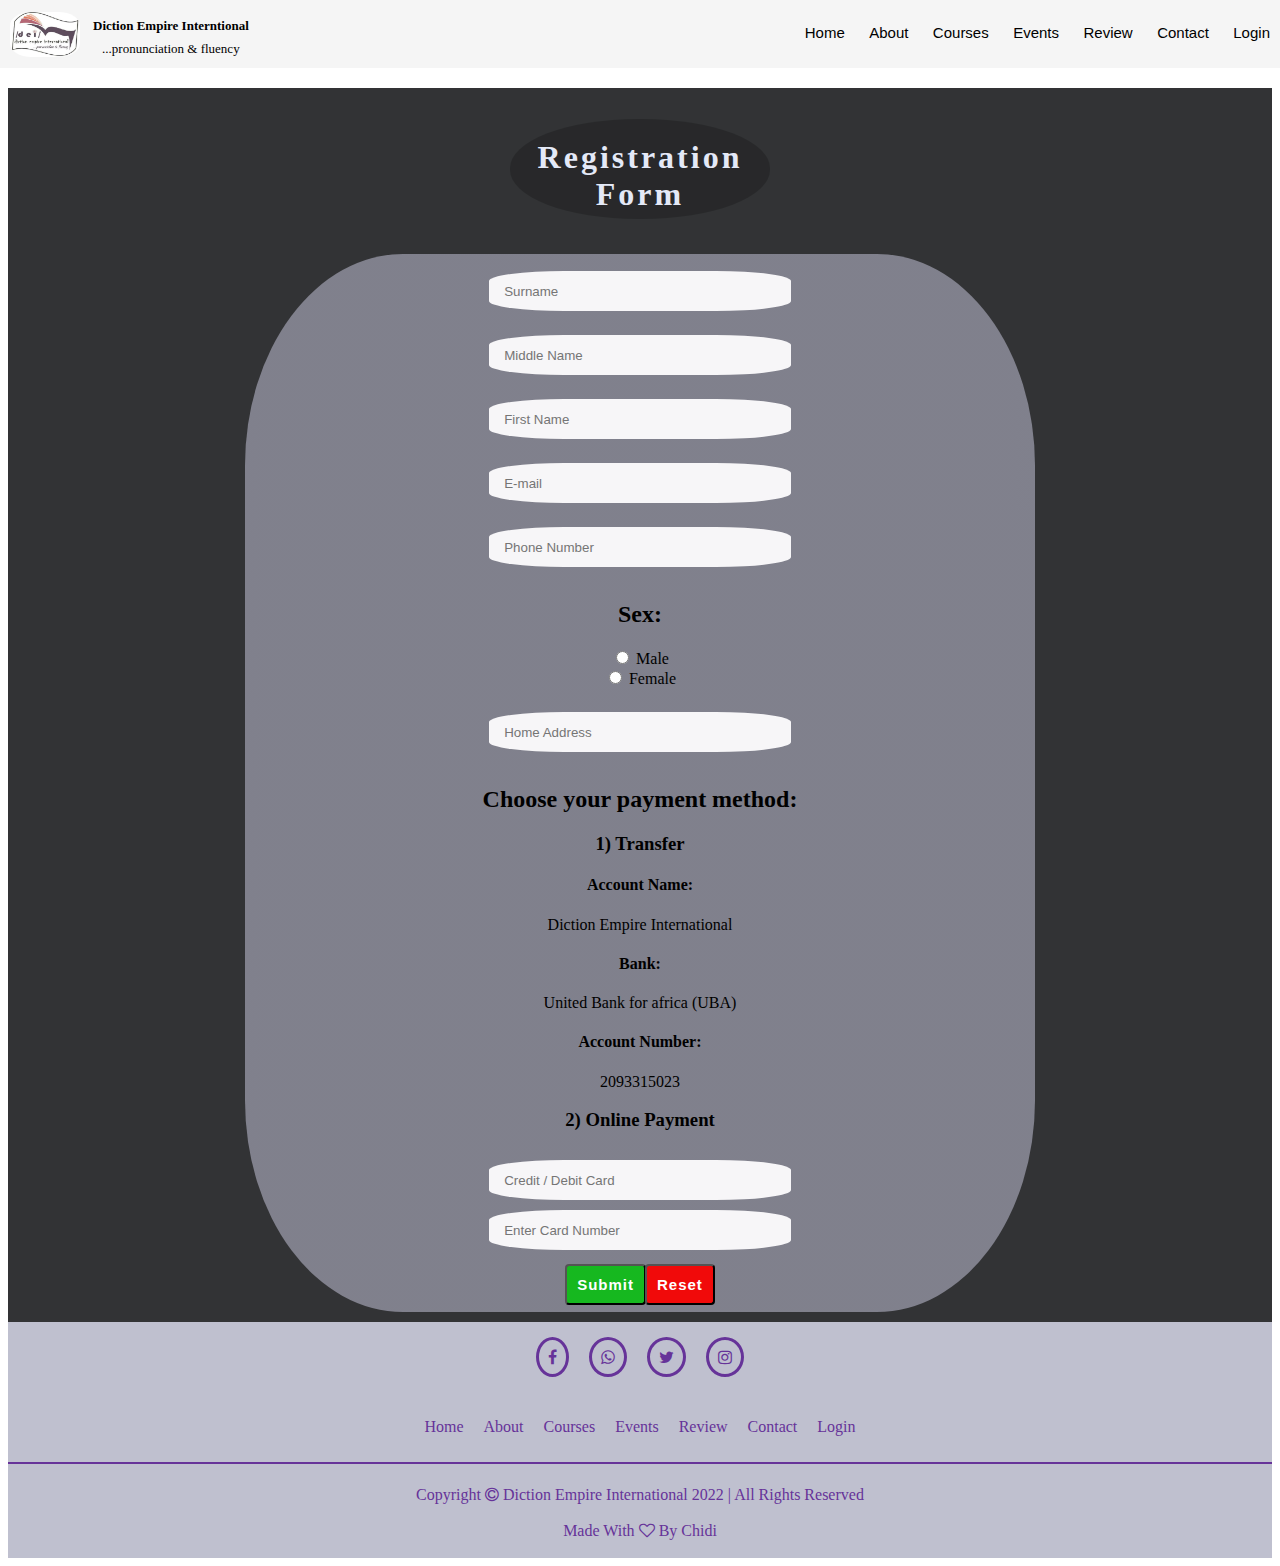
<file: enrol.html>
<!DOCTYPE html>
<html lang="en">
<head>
    <meta charset="UTF-8">
    <meta http-equiv="X-UA-Compatible" content="IE=edge">
    <meta name="viewport" content="width=device-width, initial-scale=1.0">
    <title>Diction Empire International</title>
    <link rel="stylesheet" href="form-style.css">
    <link rel="stylesheet" href="https://cdnjs.cloudflare.com/ajax/libs/font-awesome/4.7.0/css/font-awesome.min.css">
       <link rel="shortcut icon" href="image/‭icon.png" type="image/x-icon">
</head> 
<body>

    
    <header>
        <nav>
            <main><a href="index.html" class="logo">  <img src="image/‭icon.png" alt=""></a>
                <div class="header-text"> 
                    <span class="name">
                        Diction Empire Interntional
                    </span>
                    <span class="profession">
                        ...pronunciation & fluency
                    </span>
                    </div>
            </main>
           
            
        <input type="checkbox" class="side-menu" id="side-menu">
        <label for="side-menu" class="hamb"><span class="hamb-line"></span></label>
        
        <div class="nav-links">
        
            <ul >
                
                <li> <a href="index.html"> Home </a> </li>
                <li> <a href="#about"> About </a> </li>
                <li> <a href="#courses"> Courses </a> </li>
                <li> <a href="#events"> Events</a> </li>
                <li> <a href="#review"> Review</a> </li>
                <li> <a href="#contact"> Contact</a> </li> 
                <li> <a href="login.html"> Login</a> </li>
                  </ul>
                 
                </div>
                </nav>
        
       </header>

    <form class="register" action="" method="get" >
        <div class="form">
            <div class="header"> 
           <h1>
            Registration Form
        </h1>
            </div>


    <section class="body">

        <div class="name">
            <input type="text" name="name" placeholder="Surname" required>
            </div>
            <div class="name">
            <input type="text" name="name" placeholder="Middle Name">
        </div>
        <div class="name">
            <input type="text" name="name" placeholder="First Name" required>
        </div>


        <div class="email">
            <input type="email" name="email" placeholder="E-mail" required>
        </div>

        <div class="phone-number">
            <input type="number" name="Phone-number" placeholder="Phone Number" min="0" max="15" required>
        </div>

        <div class="sex">
           <h2> Sex: </h2>
                <div class="male">
                <input type="radio" name="male"> 
                Male
            </div>

            <div class="female">
                <input type="radio" name="female">
                Female 
            </div>
        </div>

        <div class="name">
            <input type="text" name="address" placeholder="Home Address " required>
        </div>

        <div class="payment">
           <h2>  Choose your payment method: </h2> 
            
        <div class="transfer">
               <h3> 1) Transfer </h3>
               <h4> Account Name: </h4> <p> Diction Empire International </p>
               <h4> Bank: </h4> <p> United Bank for africa (UBA)</p>
               <h4> Account Number: </h4> <p> 2093315023</p>
        </div>
       
        <div class="online">
            <h3>  2) Online Payment   </h3>
        <input type="text" name="card-type" placeholder="Credit / Debit Card" required>
        <br>
        <input type="text" name="card-number" placeholder="Enter Card Number" required>
    </div>
        </div>

        <div class="submit-reset">
            <input type="submit" value="Submit" class="submit">
            <input type="reset" value="Reset" class="reset">
        </div>

        
    
    </section>
</div>
    </form>
    <footer>
        <div class="social-media">
        <a href="https://www.facebook.com/ozor.kidosamuel"><i class="face fa fa-facebook"></i></a>   
         <a href="https://api.whatsapp.com/send?phone=+2348027992886&text&app_absent=0"> <i class="what fa fa-whatsapp"></i> </a>  
           <a href="#"><i class="twi fa fa-twitter"></i></a>
           <a href="#"><i class="ins fa fa-instagram"></i> </a>      
        </div>
        <div class="footer-links">
           <ul class="footer-nav-links">
   
               <li class="footer-navlinks">
                   <a href="index.html">
                       Home
               </a>
               </li>
   
               <li class="footer-navlinks">
                   <a href="index.html#about">
                       About
               </a>
               </li>
   
               <li class="footer-navlinks">
                   <a href="index.html#courses">
                      Courses
               </a>
               </li>
   
               <li class="footer-navlinks">
                   <a href="index.html#events">
                       Events
               </a>
               </li>
   
               <li class="footer-navlinks">
                   <a href="index.html#review">
                      Review
               </a>
               </li>
   
               <li class="footer-navlinks">
                   <a href="index.html#contact">
                      Contact
               </a>
               </li>
   
               <li class="footer-navlinks">
                   <a href="login.html">
                      Login
               </a>
               </li>
               </ul>
        </div>
        <hr>
        <div class="copyright">
        <p>Copyright <i class="fa fa-copyright"></i> Diction Empire International 2022 | All Rights Reserved </p> 
           <p>Made With <i class="fa fa-heart-o"></i> By <a href="https://api.whatsapp.com/send?phone=+2347033274454&text&app_absent=0"">Chidi</a> </p>
        </div>
    </footer>
</body>
</html>
</file>
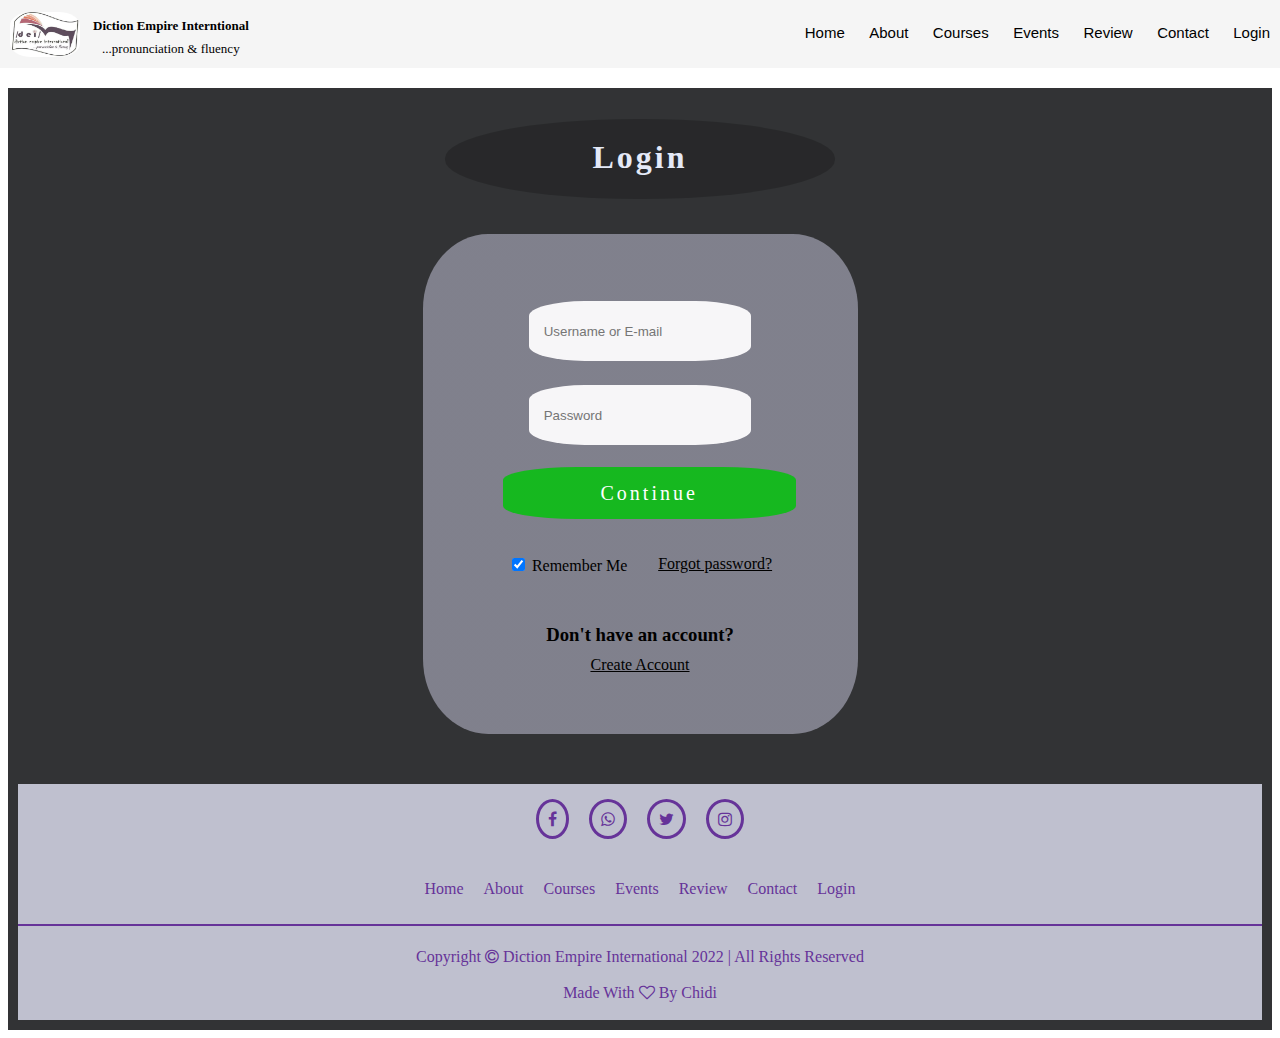
<file: login.html>
<!DOCTYPE html>
<html lang="en">
<head>
    <meta charset="UTF-8">
    <meta http-equiv="X-UA-Compatible" content="IE=edge">
    <meta name="viewport" content="width=device-width, initial-scale=1.0">
    <title>Diction Empire International</title>
    <link rel="stylesheet" href="form-style.css">
    <link rel="stylesheet" href="https://cdnjs.cloudflare.com/ajax/libs/font-awesome/4.7.0/css/font-awesome.min.css">
       <link rel="shortcut icon" href="image/‭icon.png" type="image/x-icon">
</head> 
<body>

    <header>
        <nav>
            <main><a href="index.html" class="logo">  <img src="image/‭icon.png" alt=""></a>
                <div class="header-text"> 
                    <span class="name">
                        Diction Empire Interntional
                    </span>
                    <span class="profession">
                        ...pronunciation & fluency
                    </span>
                    </div>
            </main>
           
            
        <input type="checkbox" class="side-menu" id="side-menu">
        <label for="side-menu" class="hamb"><span class="hamb-line"></span></label>
     
        <div class="nav-links">
        
            <ul >
                
                <li> <a href="index.html"> Home </a> </li>
                <li> <a href="index.html#about"> About </a> </li>
                <li> <a href="index.html#courses"> Courses </a> </li>
                <li> <a href="index.html#events"> Events</a> </li>
                <li> <a href="index.html#review"> Review</a> </li>
                <li> <a href="index.html#contact"> Contact</a> </li> 
                <li> <a href="login.html"> Login</a> </li>
                  </ul>
                 
                </div>
                </nav>
        
       </header>

       
    <form class="login" action="" method="get" >
        <div class="login-form">
            <div class="header">
                <h1>
                    Login
                </h1>
      
    <section class="login-body">

         <div class="email">
            <input type="text" name="email-or-username" placeholder="Username or E-mail" required>
        </div>

        
        <div class="password">
            <input type="password" name="password" placeholder="Password" required minlength="10">
        </div>

        <div class="continue">
            <a href="#">Continue</a>
        </div>

        <div class="rem-forgot">
            <div class="rem">
            <input type="checkbox" name="remember-me" checked> 
            Remember Me 
        </div>
        <div class="forgot">
            <a href="#">Forgot password?</a>
        </div>
        </div>

        <div class="create-account">
           <h3> Don't have an account? </h3>
            <a href="register.html">Create Account</a>
                </div>
    
    </section>
</div>
    </form>
    
    <footer>
        <div class="social-media">
        <a href="https://www.facebook.com/ozor.kidosamuel"><i class="face fa fa-facebook"></i></a>   
         <a href="https://api.whatsapp.com/send?phone=+2348027992886&text&app_absent=0"> <i class="what fa fa-whatsapp"></i> </a>  
           <a href="#"><i class="twi fa fa-twitter"></i></a>
           <a href="#"><i class="ins fa fa-instagram"></i> </a>      
        </div>
        <div class="footer-links">
           <ul class="footer-nav-links">
   
               <li class="footer-navlinks">
                   <a href="index.html">
                       Home
               </a>
               </li>
   
               <li class="footer-navlinks">
                   <a href="index.html#about">
                       About
               </a>
               </li>
   
               <li class="footer-navlinks">
                   <a href="index.html#courses">
                      Courses
               </a>
               </li>
   
               <li class="footer-navlinks">
                   <a href="index.html#events">
                       Events
               </a>
               </li>
   
               <li class="footer-navlinks">
                   <a href="index.html#review">
                      Review
               </a>
               </li>
    
               <li class="footer-navlinks">
                   <a href="index.html#contact">
                      Contact
               </a>
               </li>
   
               <li class="footer-navlinks">
                   <a href="login.html">
                      Login
               </a>
               </li>
               </ul>
        </div>
        <hr>
        <div class="copyright">
        <p>Copyright <i class="fa fa-copyright"></i> Diction Empire International 2022 | All Rights Reserved </p> 
           <p>Made With <i class="fa fa-heart-o"></i> By <a href="https://api.whatsapp.com/send?phone=+2347033274454&text&app_absent=0"">Chidi</a> </p>
        </div>
    </footer>
</body>
</html>
</file>
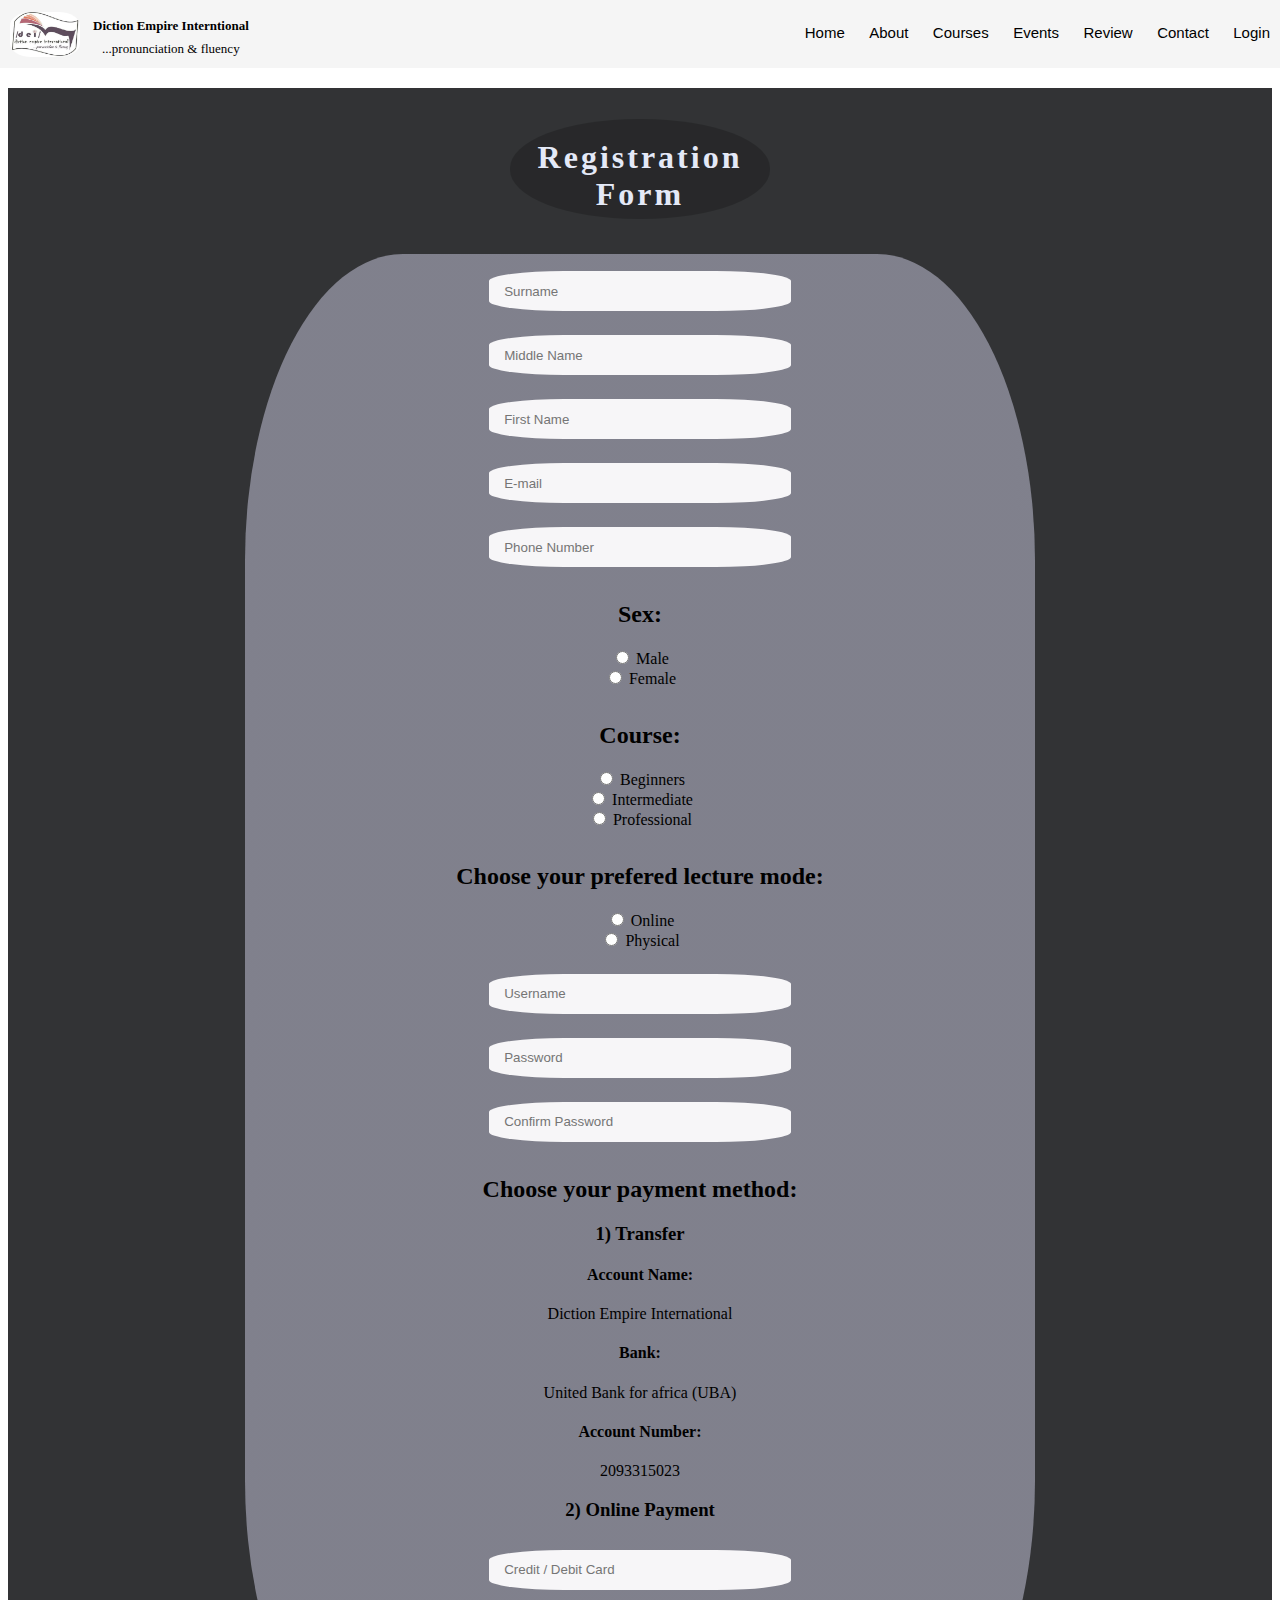
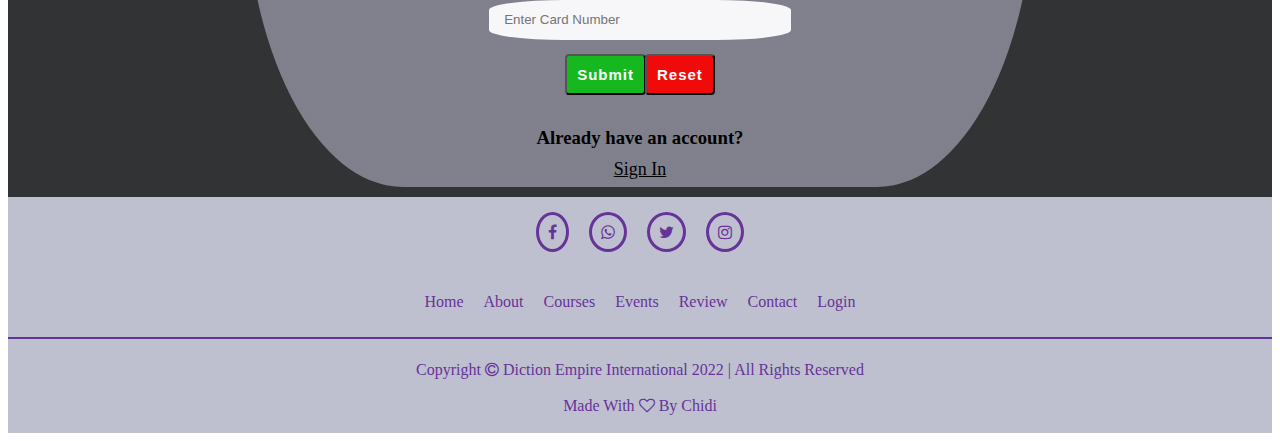
<file: register.html>
<!DOCTYPE html>
<html lang="en">
<head>
    <meta charset="UTF-8">
    <meta http-equiv="X-UA-Compatible" content="IE=edge">
    <meta name="viewport" content="width=device-width, initial-scale=1.0">
    <title>Diction Empire International</title>
    <link rel="stylesheet" href="form-style.css">
    <link rel="stylesheet" href="https://cdnjs.cloudflare.com/ajax/libs/font-awesome/4.7.0/css/font-awesome.min.css">
       <link rel="shortcut icon" href="image/‭icon.png" type="image/x-icon">
</head>
<body> 

    <header>
        <nav>
            <main><a href="index.html" class="logo">  <img src="image/‭icon.png" alt=""></a>
                <div class="header-text"> 
                    <span class="name">
                        Diction Empire Interntional
                    </span>
                    <span class="profession">
                        ...pronunciation & fluency
                    </span>
                    </div>
            </main>
           
            
        <input type="checkbox" class="side-menu" id="side-menu">
        <label for="side-menu" class="hamb"><span class="hamb-line"></span></label>

        <div class="nav-links">
        
            <ul >
                
                <li> <a href="index.html"> Home </a> </li>
                <li> <a href="#about"> About </a> </li>
                <li> <a href="#courses"> Courses </a> </li>
                <li> <a href="#events"> Events</a> </li>
                <li> <a href="#review"> Review</a> </li>
                <li> <a href="#contact"> Contact</a> </li> 
                <li> <a href="login.html"> Login</a> </li>
                  </ul>
                 
                </div>
                </nav>
        
       </header>

       
    <form class="register" action="" method="get" >
        <div class="form">
      <div class="header">
        <h1>
            Registration Form
        </h1>
      </div>
           
 


    <section class="body">

        <div class="name">
            <input type="text" name="name" placeholder="Surname" required>
            </div>
            <div class="name">
            <input type="text" name="name" placeholder="Middle Name">
        </div>
        <div class="name">
            <input type="text" name="name" placeholder="First Name" required>
        </div>


        <div class="email">
            <input type="email" name="email" placeholder="E-mail" required>
        </div>

        <div class="phone-number">
            <input type="number" name="Phone-number" placeholder="Phone Number" min="0" max="15" required>
        </div>

        <div class="sex">
           <h2> Sex: </h2>
                <div class="male">
                <input type="radio" name="male"> 
                Male
            </div>

            <div class="female">
                <input type="radio" name="female">
                Female 
            </div>
        </div>

        <div class="course">
          <h2>  Course: </h2>
            <div class="desired-course">
                <input type="radio" name="beginners">
                Beginners
            </div>
            <div class="desired-course">
                <input type="radio" name="intermediate">
                Intermediate
            </div>
            <div class="desired-course">
                <input type="radio" name="professional">
                Professional
            </div>
        </div>

        <div class="lecture-mode">
          <h2>  Choose your prefered lecture mode: </h2>
            <div class="online">
                <input type="radio" name="online">
                Online
            </div>
            <div class="online">
                <input type="radio" name="physical">
               Physical
            </div>
        </div>

        <div class="username"> 
            <input type="text" name="username" placeholder="Username" required >
        </div>

        <div class="password">
            <input type="password" name="password" placeholder="Password" required minlength="10">
        </div>

        <div class="confirm-password">
            <input type="password" name="password" placeholder="Confirm Password" required minlength="10">
        </div>

        <div class="payment">
           <h2>  Choose your payment method: </h2> 
            
        <div class="transfer">
               <h3> 1) Transfer </h3>
               <h4> Account Name: </h4> <p> Diction Empire International </p>
               <h4> Bank: </h4> <p> United Bank for africa (UBA)</p>
               <h4> Account Number: </h4> <p> 2093315023</p>
        </div>
       
        <div class="online">
            <h3>  2) Online Payment   </h3>
        <input type="text" name="card-type" placeholder="Credit / Debit Card" required>
        <br>
        <input type="text" name="card-number" placeholder="Enter Card Number" required>
    </div>
        </div>

        <div class="submit-reset">
            <input type="submit" value="Submit" class="submit">
            <input type="reset" value="Reset" class="reset">
        </div>

        <div class="old-account">
           <h3> Already have an account? </h3>
            <a href="login.html" class="sign-in-btn">Sign In</a>
                </div>
    
    </section>
</div>
    </form>
    <footer>
        <div class="social-media">
        <a href="https://www.facebook.com/ozor.kidosamuel"><i class="face fa fa-facebook"></i></a>   
         <a href="https://api.whatsapp.com/send?phone=+2348027992886&text&app_absent=0"> <i class="what fa fa-whatsapp"></i> </a>  
           <a href="#"><i class="twi fa fa-twitter"></i></a>
           <a href="#"><i class="ins fa fa-instagram"></i> </a>      
        </div>
        <div class="footer-links">
           <ul class="footer-nav-links">
   
               <li class="footer-navlinks">
                   <a href="index.html">
                       Home
               </a>
               </li>
   
               <li class="footer-navlinks">
                   <a href="index.html#about">
                       About
               </a>
               </li>
   
               <li class="footer-navlinks">
                   <a href="index.html#courses">
                      Courses
               </a>
               </li>
   
               <li class="footer-navlinks">
                   <a href="index.html#events">
                       Events
               </a>
               </li>
   
               <li class="footer-navlinks">
                   <a href="index.html#review">
                      Review
               </a>
               </li> 
   
               <li class="footer-navlinks">
                   <a href="index.html#contact">
                      Contact
               </a>
               </li>
   
               <li class="footer-navlinks">
                   <a href="login.html">
                      Login
               </a>
               </li>
               </ul>
        </div>
        <hr>
        <div class="copyright">
        <p>Copyright <i class="fa fa-copyright"></i> Diction Empire International 2022 | All Rights Reserved </p> 
           <p>Made With <i class="fa fa-heart-o"></i> By <a href="https://api.whatsapp.com/send?phone=+2347033274454&text&app_absent=0"">Chidi</a> </p>
        </div>
    </footer>
    
</body>
</html>
</file>
<file: form-style.css>
:root{
    --Purple: #663399;
    --Light-grey: #E4E9F7 ;
    --Dark-grey: #D5D6EA;
    --Plum: #e2cefa;
    --Form-background: #d5d6eaa6;
    --Input-border: #c0c0c0c0;
    --Input-backgdround:#f7f6f8;
    --Review-text-background: #fff3f3;
    --Footer-background: #bfc0cf;
    --Green: #08c011e1;
    --Red: #f10a0a;
}


  /*--------------------- header --------------------------- */

  header{
    padding: 2.5rem 0.4rem;

  }
  nav{
    display: flex;
    justify-content: space-between;
    flex-wrap: wrap;
    align-items: center;
    background: whitesmoke;
    position: fixed;
    width:100%;
    top: 0;
    left: 0;
    right: 0;
    z-index: 1000;
}

main{
    padding:0 5px;
    margin:5px;
    display: flex;
    align-items: center;
}

main .logo{
    min-width: 60px; 
    display: flex;
    align-items: center;
  }

main .logo img{
    width: 70px;
    height: 45px;
    border-radius: 30%;
  }

main .header-text{
    display: flex;
    flex-direction: column;
    align-items: center;
    margin-left: 6px;
    font-size: 13px;
    font-family: 'Oleo Script', cursive;
  }

main .header-text .name{
    font-weight: 900;
  }

main .header-text .profession{
    font-weight: 500;
  }

.nav-links{
    text-align: right; 
    font-family: 'Dosis', sans-serif;
}

.nav-links ul li{
display: inline-block;
list-style: none;
padding:8px 10px;
position: relative;
}

.nav-links ul li a{
    text-decoration: none;
    font-size: 15px;
    color: black
}
.nav-links ul li ::after{
    content: '';
    width: 0;
    height: 2px;
    background: var(--Purple);
    transition: 0.25s;
    margin: auto;
    display: block;
}
.nav-links ul li :hover::after{
    width: 100%;
}


    /* menu-toggle  */

    
    .hamb{
      cursor: pointer;
      float: right;
      padding: 0 .5rem;
      margin-top:-2rem;
  }
  
  .hamb-line{
      background: black;
      display: none;
      height: 2px;
      position: relative;
      width: 7%;
  }
  
  .hamb-line::before,
  .hamb-line::after{
      background: black;
      content:'';
      display: block;
      height: 100%;
      position: absolute;
      transition: all .2s ease-out;
      width: 100%;
  }
  
  .hamb-line::before{
      top: 5px;
  }
  
  .hamb-line::after{
      top: -5px;
  }
  
  .side-menu{
      display: none;
   }



 
 /*---------------------------- registration form -------------------- */



  .register{
    background:linear-gradient(rgba(5,5,5,0.8),rgba(5,5,5,0.8)), var(--Light-grey);
  
  }
  
  .register h1{
    text-align: center;
    color: var(--Light-grey);
    background-color: rgba(0,0,0,0.2);
    width: 500px;
    height: 50px;
    margin-left: auto;
    margin-right:auto;
    margin-bottom: 35px;
    padding: 20px;
    border-radius: 49%;
    letter-spacing: 3px;
  }
  
  .register .form{
    text-align:center;
    padding:10px;
  }
  
  .body{
    color: black;
    display: block;
    background:linear-gradient(rgba(0,0,0,0.4),rgba(0,0,0,0.4)), var(--Dark-grey);
    border-radius:20%;
    width: 790px;
    margin-left: auto;
    margin-right:auto;
  }
  
  .name, .email, .phone-number,
  .sex, .course, .lecture-mode,
  .username, .password, .confirm-password,
  .submit-reset, .old-account,.payment{
    padding:7px;
  }
  
  input[type="text"],
  input[type="email"],
  input[type="number"],
  input[type="password"]{
    border: var(--Input-border);
    outline: none;
    background: var(--Input-backgdround);
     border-radius: 25%;
  }
  
  .name input,
  .username input,
  .password input,
  .confirm-password input,
  .email input, .phone-number input,
  .payment input{
    height:10px;
    width: 35%;
    padding: 15px;
    margin-top:10px;
  }
  
  .payment .transfer,
  .payment .online{
    display:block;
  }
  
  .submit-reset .submit,
  .submit-reset .reset{
    border-radius: 4px;
    padding: 10px;
    letter-spacing: 1px;
    font-weight: bolder;
    font-size: 15px;
    color: #fff;
  }
  
  .submit-reset .submit{
    background-color:var(--Green);
  }
  
  .submit-reset .reset{
    background-color:var(--Red);
    margin-left:-5px;
  }
  
    .old-account h3{
  margin-bottom:10px;
    }
  
  .old-account .sign-in-btn{
    text-decoration: underline;
      color: black;
      margin-bottom: 20px;
      padding: 6px;
      font-size: 18px;
      background:transparent;
      border-radius: 10px;
  }


  
/*------------------------------ login ----------------------------------- */


.login{
    background:linear-gradient(rgba(5,5,5,0.8),rgba(5,5,5,0.8)), var(--Light-grey);
  }
  
  .login h1{
    text-align: center;
    color: var(--Light-grey);
    background-color: rgba(0,0,0,0.2);
    width: 350px;
    height: 40px;
    margin-left: auto;
    margin-right:auto;
    margin-bottom: 35px;
    padding: 20px;
    border-radius: 49%;
    letter-spacing: 3px;
  }
  
  .login .login-form{
    padding:10px;
    text-align:center;
  }
  
  .login-body{
    color: black;
  display: block;
  background:linear-gradient(rgba(0,0,0,0.4),rgba(0,0,0,0.4)), var(--Dark-grey);
  border-radius: 15%;
  width: 600px;
  margin-left: auto;
  margin-right:auto;
  margin-bottom: 50px;
  padding: 50px;
  }
  
  .login-body .email input,
  .login-body .password input  {
    height:10px;
    width: 35%;
    padding: 15px;
    margin-top:10px;
  }
  
  .continue{
    margin:30px;
  }
  
  .continue a{
    text-decoration: none;
    color: #fff;
    background-color: #08c011e1 ;
    padding: 15px 98px;
    cursor: pointer;
    border-radius: 25%;
    font-size: 20px;
    letter-spacing: 3px;
  }
  
  .rem-forgot{
    display: flex;
    justify-content: space-around;
    padding:20px;
  }
   
  .rem-forgot .forgot a{
    color: black;
  }
  
  .create-account{
    padding:10px;
  }
  
  .create-account h3{
    margin-bottom:10px;
  }
  
  .create-account a{
    color:black;
  }


  /*----------------------- footer ------------------------- */

footer{
    background-color: var(--Footer-background);
    color: var(--Purple);
  }
  
  footer .social-media{
    display: flex;
    justify-content:center ;
    padding: 15px;
    gap: 20px;
  }
  
  .social-media .face,
  .social-media .what,
  .social-media .twi,
  .social-media .ins{
    border: 3px solid var(--Purple);
    border-radius: 100%;
    padding: 9px;
  }
  
  .social-media .face:hover,
  .social-media .what:hover,
  .social-media .twi:hover,
  .social-media .ins:hover{
  color: var(--Plum);
  }
  
  .footer-links .footer-nav-links{
    display: flex;
    justify-content: center;
    padding:0;
    list-style: none;
  }
  
  .footer-links .footer-nav-links li{
    padding: 10px;
  }
  
  .footer-links .footer-nav-links li a,
  .copyright a,
  .social-media a{
    text-decoration: none;
    color: var(--Purple);
  }
  
  .footer-links .footer-nav-links li a:hover{
    text-decoration-line: none;
  }
  
  
  hr{
    border: 1px solid var(--Purple);
    margin-bottom: 4px;
  }
  
  .copyright{
    text-align: center;
    padding: 1px;
    margin-bottom: 0;
  }
  .copyright p{
    padding: 1px;
  }
  
 
  /*-------------- media query----------------- */

 
/*------------------------------- width 376 ------------------------------------- */

@media screen and (max-width: 500px){


  
footer .social-media{
  gap: 7px;
}

.social-media i{
font-size: 20px;
}


.footer-links .footer-nav-links{
  display: block;
  text-align:center;
}


.footer-links .footer-nav-links li{
  padding: 2px;
}

.footer-links .footer-nav-links li a{
  font-size: 20px;
  font-weight: bolder;
}
.copyright p{
  font-size: 25px;
}



.register{
  overflow-x:hidden;
}

.register h1{
  width: 250px;
  height: 70px;
}

.body{
width: 320px;
}

.name input,
.username input,
.password input,
.confirm-password input,
.email input, .phone-number input,
.payment input{
  width: 50%;
}

.body ::placeholder{
  font-size: 15px;
}

.login{
  overflow-x:hidden;
}

.login h1{
  width: 220px;
}

.login-body{
  width: 320px;
padding: 5px;
}

.login-body .email input,
.login-body .password input  {
  height:50px;
  width: 75%;
  padding: 15px;
  margin-top:15px;
}

.login-body ::placeholder{
  font-size: 18px;
}

.continue a{
  padding: 15px 80px;
}

.rem-forgot{
  display: flex;
  justify-content: space-between;
  padding:20px;
}

.rem-forgot .rem,
.rem-forgot .forgot{
  margin-left: 0;
  font-size: 17px;
}
}


@media screen and (max-width: 360px){
.login-body{
padding: 0;
}
}


@media screen and (max-width: 820px){
  .body{
    color: black;
    display: block;
    background:linear-gradient(rgba(0,0,0,0.4),rgba(0,0,0,0.4)), var(--Dark-grey);
    border-radius:20%;
    width: 320px;
    margin-left: auto;
    margin-right:auto;
  }
}



 /* -----------------------width 801 -------- */

 @media screen and (min-width: 501px){

  .login-body{
    width: 335px;
  }

  
    .login-body .email input,
.login-body .password input  {
  height:30px;
  width: 60%;
}

    
.register h1{
  width: 220px;
  height: 60px;
}

 }

 
 @media (max-width: 966px){

  .hamb-line{
       background: var(--black);
       display: block;
       height: 2px;
       position: relative;
       width: 24px;
   }
   
nav{
display: inline-block;
justify-content: center;
align-items: center;
position: fixed;
width:100%;
top: 0;
left: 0;
right: 0;
}

   .nav-links{
       width: 55%;
       height: 100%;
       position: fixed;
       background:white;
       overflow: hidden;
       right:0;
   }

  
.nav-links ul li{
display: block;
text-align:center;
list-style: none;
padding: 0.9rem;
position: relative;
}

.nav-links ul li a{
   font-size: 2rem;
   }

   .nav-links{
       max-height: 0%;
       transition: max-height, 1.35s ease-out;
   }

    /* toggle menu icon  */
.side-menu:checked ~ .nav-links{
max-height: 100%;
}

.side-menu:checked ~ .hamb .hamb-line{
background: transparent;
}
.side-menu:checked ~ .hamb .hamb-line:before{
transform: rotate(-45deg);
top:0;
}

.side-menu:checked ~ .hamb .hamb-line:after{
transform: rotate(45deg);
top:0;
}

}
</file>
